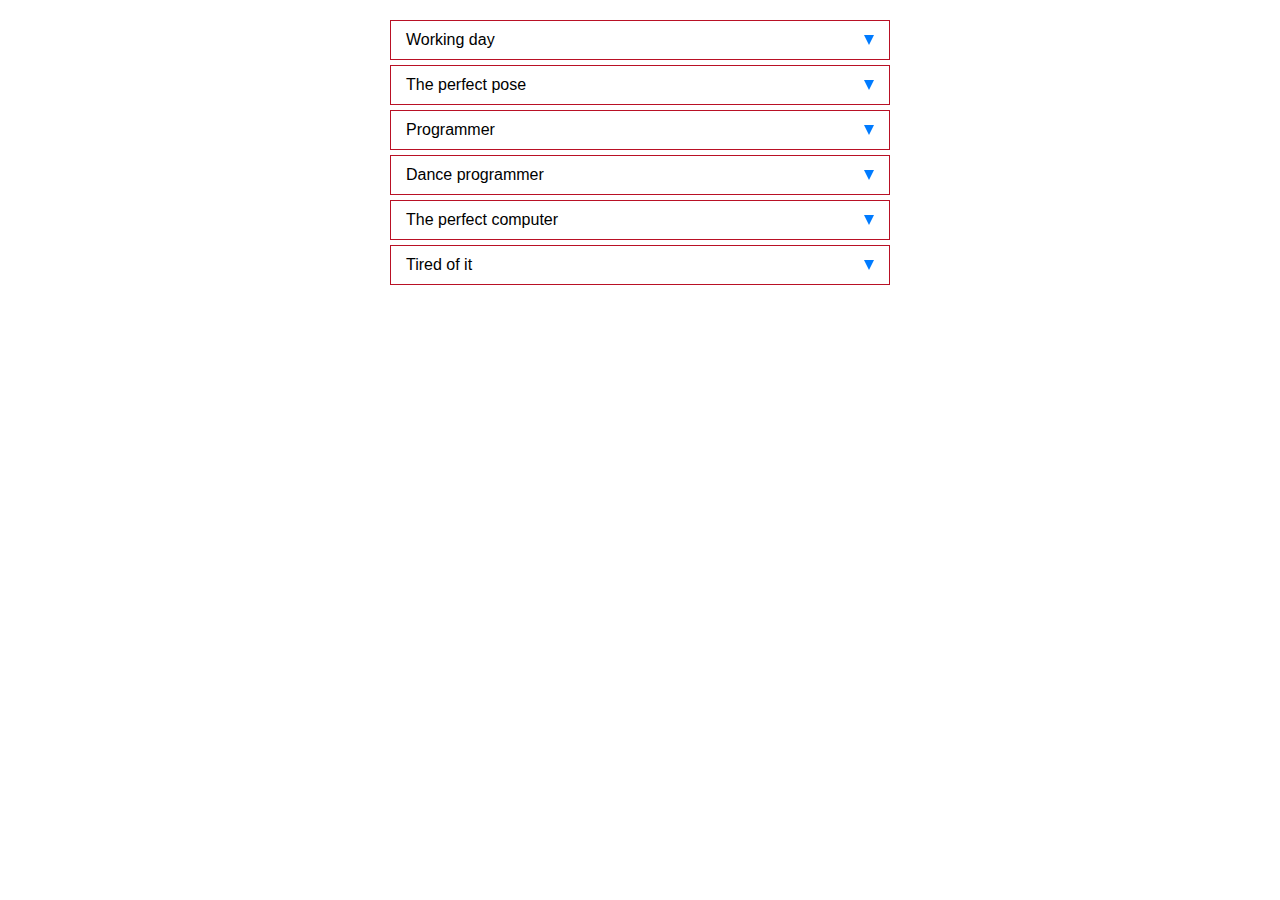
<file: index.html>
<!DOCTYPE html>
<html lang="en">
  <head>
    <meta charset="UTF-8" />
    <meta http-equiv="X-UA-Compatible" content="IE=edge" />
    <meta name="viewport" content="width=device-width, initial-scale=1.0" />
    <link rel="stylesheet" href="ctyle.css" />
    <title>Document html/css</title>
  </head>
  <body>
    <div class="qwe">
      <div class="qwe-item">
        <input class="qwe-input" type="checkbox" name="qwe" id="qwe_1" />
        <label class="qwe-title" for="qwe_1">Working day</label>
        <div class="qwe-text">
          <img src="image\workday.jpg" alt="workday" width="500" height="400" />
        </div>
      </div>
      <div class="qwe-item">
        <input class="qwe-input" type="checkbox" name="qwe" id="qwe_2" />
        <label class="qwe-title" for="qwe_2">The perfect pose</label>
        <div class="qwe-text">
          <img
            src="image\poza.jpg"
            alt="the_perfect_pose"
            width="500"
            height="400"
          />
        </div>
      </div>
      <div class="qwe-item">
        <input class="qwe-input" type="checkbox" name="qwe" id="qwe_3" />
        <label class="qwe-title" for="qwe_3">Programmer</label>
        <div class="qwe-text">
          <img
            src="image\cziter.jpeg"
            alt="programmer"
            width="500"
            height="400"
          />
        </div>
      </div>
      <div class="qwe-item">
        <input class="qwe-input" type="checkbox" name="qwe" id="qwe_4" />
        <label class="qwe-title" for="qwe_4">Dance programmer</label>

        <div class="qwe-text">
          <img
            src="image\dance.jpg"
            alt="dance_programmer"
            width="500"
            height="400"
          />
        </div>
      </div>
      <div class="qwe-item">
        <input class="qwe-input" type="checkbox" name="qwe" id="qwe_5" />
        <label class="qwe-title" for="qwe_5">The perfect computer</label>

        <div class="qwe-text">
          <img
            src="image\idealcomputer.jpg"
            alt="the_perfect_computer"
            width="500"
            height="400"
          />
        </div>
      </div>
      <div class="qwe-item">
        <input class="qwe-input" type="checkbox" name="qwe" id="qwe_6" />
        <label class="qwe-title" for="qwe_6">Tired of it</label>

        <div class="qwe-text">
          <img
            src="image\fackingnoob.jpg"
            alt="tired_of_it"
            width="500"
            height="400"
          />
        </div>
      </div>
    </div>
  </body>
</html>
</file>
<file: ctyle.css>
body {
  font-family: Arial, sans-serif;
  font-size: 16px;
  line-height: 1, 5;
  background-color: white;
}

.qwe {
  max-width: 500px;
  margin: 20px auto;
}

.qwe-item {
  border: 1px solid #b91125;
  margin-bottom: 5px;
}

.qwe-title {
  display: block;
  padding: 10px 15px;
  position: relative;
  cursor: pointer;
  transition: background 0.2s ease-out;
}
.qwe-title:after {
  content: "";
  display: block;
  border-style: solid;
  border-width: 10px 5px 0 5px;
  border-color: #007bff transparent transparent transparent;
  position: absolute;
  top: 50%;
  right: 15px;
  transform: translateY(-50%);
}
.qwe-input {
  width: 0;
  height: 0;
  position: absolute;
}
.qwe-input:checked ~ .qwe-title {
  color: #09bf6d;
}
.qwe-input:checked ~ .qwe-title::after {
  border-style: solid;
  border-width: 0 5px 10px 5px;
  border-color: transparent transparent #09bf6d transparent;
}
.qwe-input:checked ~ .qwe-text {
  display: block;
}

.qwe-title:hover {
  color: #09bf6d;
}
.qwe-text {
  display: none;
  color: rgb(5, 5, 5);
  font-size: 50 px;
}
</file>
